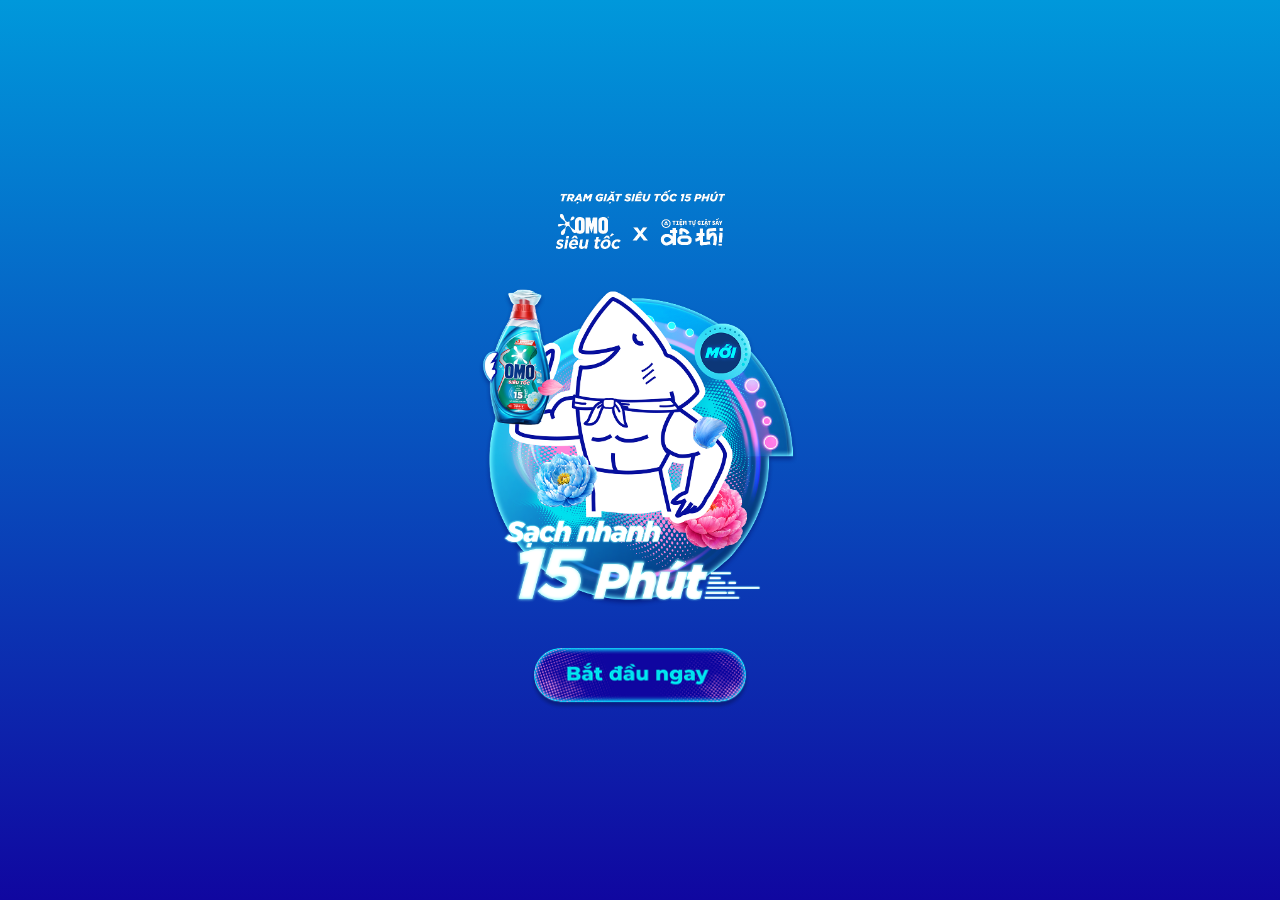
<file: index.html>
<!doctype html>
<html lang="vi">
  <head>
    <meta charset="UTF-8" />
    <meta name="viewport" content="width=device-width, initial-scale=1.0" />
    <title>Trạm giặt siêu tốc 15 phút | OMO Siêu tốc</title>
    <link rel="icon" href="data:," />
    <link rel="stylesheet" href="./styles.css?v=20260606-58" />
  </head>
  <body>
    <main class="app-shell">
      <section class="screen is-active" id="screen-intro" aria-label="Bắt đầu khảo sát">
        <div class="intro-panel">
          <img class="intro-logo" src="./assets/img/main-logo.png" alt="Logo chương trình" />
          <img class="intro-illustration" src="./assets/img/starter-img.png" alt="" />
          <button class="image-button" type="button" id="start-survey">
            <img src="./assets/img/btn-start-now.png" alt="Bắt đầu ngay" />
          </button>
        </div>
      </section>

      <section class="screen" id="screen-info" aria-labelledby="info-title">
        <div class="screen-header info-header">
          <img class="info-logo" src="./assets/img/main-logo.png" alt="Logo chương trình" />
          <h1 id="info-title">Thông tin khách hàng</h1>
        </div>

        <form class="form-stack info-form" id="participant-form" novalidate>
          <label class="field">
            <span>Họ và tên</span>
            <input id="full-name" name="fullName" type="text" autocomplete="name" placeholder="Họ và Tên" />
            <small class="field-error" id="full-name-error"></small>
          </label>

          <div class="choice-field gender-field" role="radiogroup" aria-labelledby="gender-label">
            <span class="choice-label" id="gender-label">Giới tính</span>
            <div class="gender-options">
              <label><input type="radio" name="gender" value="male" /> Nam</label>
              <label><input type="radio" name="gender" value="female" /> Nữ</label>
            </div>
            <small class="field-error" id="gender-error"></small>
          </div>

          <fieldset class="choice-field">
            <legend>Độ tuổi</legend>
            <input id="age-range" name="ageRange" type="hidden" />
            <div class="age-options">
              <button type="button" data-age-range="18-24">18 - 24 tuổi</button>
              <button type="button" data-age-range="24-45">24 - 45 tuổi</button>
              <button type="button" data-age-range="45+">Trên 45 tuổi</button>
            </div>
            <small class="field-error" id="age-range-error"></small>
          </fieldset>

          <label class="checkbox-row">
            <input id="consent" name="consent" type="checkbox" />
            <span>Tôi đồng ý <button class="inline-policy-button" type="button" id="open-policy">chia sẻ thông tin cá nhân</button> để tham gia chương trình khảo sát.</span>
          </label>

          <p class="helper-text">Nếu không đồng ý chia sẻ thông tin, bạn vẫn có thể làm khảo sát và kết quả sẽ được lưu dưới dạng ẩn danh.</p>

          <button class="image-button continue-survey-button" type="submit">
            <img src="./assets/img/continue-survey.png" alt="Tiếp tục khảo sát" />
          </button>
        </form>

        <img class="info-bottom-illustration" src="./assets/img/starter-illustration.png" alt="" />
      </section>

      <section class="screen" id="screen-quiz" aria-labelledby="quiz-title">
        <div class="screen-header quiz-header">
          <img class="quiz-logo" src="./assets/img/main-logo.png" alt="Logo chương trình" />
          <h1 id="quiz-title">Bộ câu hỏi khảo sát</h1>
        </div>

        <div class="quiz-content">
          <div class="quiz-question-frame">
            <div class="question-label-holder" aria-live="polite">
              <img src="./assets/img/question-label-holder.png" alt="" />
              <span id="question-counter">Câu 1/6</span>
            </div>
            <div class="question-list" id="question-list"></div>
          </div>
          <p class="field-error question-error" id="question-error" hidden></p>

          <div class="sticky-actions quiz-actions">
            <button class="image-button quiz-nav-button" type="button" id="previous-question">
              <img src="./assets/img/btn-go-back.png" alt="Quay lại" />
            </button>
            <button class="image-button quiz-nav-button" type="button" id="next-question">
              <img src="./assets/img/btn-continue.png" alt="Tiếp theo" />
            </button>
          </div>
        </div>

        <div class="quiz-bottom-decor" aria-hidden="true">
          <img class="quiz-bottom-bg" src="./assets/img/bottom-decor.png" alt="" />
          <img class="quiz-bottom-illustration" id="quiz-bottom-illustration" src="./assets/img/question-1-bottom-img.png" alt="" />
        </div>
      </section>

      <section class="screen" id="screen-submit" aria-labelledby="submit-title">
        <img class="submit-logo" src="./assets/img/main-logo.png" alt="Logo chương trình" />
        <div class="center-panel submit-panel">
          <img class="submit-loading-img" src="./assets/img/loading-img.png" alt="" />
          <h1 id="submit-title">Đang ghi nhận khảo sát</h1>
          <p class="submit-status" id="submit-status">Vui lòng chờ trong giây lát.</p>
          <button class="secondary-button" type="button" id="retry-submit" hidden>Thử gửi lại</button>
        </div>
      </section>

      <section class="screen" id="screen-thanks" aria-labelledby="thanks-title">
        <img class="submit-logo" src="./assets/img/main-logo.png" alt="Logo chương trình" />
        <div class="center-panel thanks-panel">
          <h1 id="thanks-title">
            Cảm ơn quý khách đã<br />
            tham gia chương trình<br />
            khảo sát của chúng tôi
          </h1>
          <p class="submit-status" id="success-message">Khảo sát của bạn đã được ghi nhận thành công.</p>
          <button class="image-button thanks-redo-button" type="button" id="new-survey">
            <img src="./assets/img/btn-redo.png" alt="Thực hiện khảo sát mới" />
          </button>
        </div>
        <img class="thanks-bottom-img" src="./assets/img/thankyou-bottom-img.png" alt="" />
      </section>
    </main>

    <dialog class="policy-dialog" id="policy-dialog" aria-labelledby="policy-title">
      <h2 id="policy-title">Quy định<br />chia sẻ thông tin</h2>
      <div class="policy-copy">
        <p>Thông tin cá nhân được thu thập nhằm xác nhận người tham gia, tổng hợp kết quả khảo sát, liên hệ khi cần thiết về chương trình và chăm sóc khách hàng theo phạm vi bạn đã đồng ý.</p>
        <p>Thông tin có thể bao gồm họ tên, giới tính, độ tuổi, thời điểm tham gia và câu trả lời khảo sát. Nếu bạn không đồng ý chia sẻ thông tin, hệ thống chỉ lưu kết quả khảo sát dưới dạng ẩn danh.</p>
        <p>Dữ liệu được bảo mật, chỉ nhân sự hoặc đơn vị xử lý dữ liệu được ủy quyền mới được tiếp cận cho mục đích vận hành chương trình. Chúng tôi không bán hoặc chia sẻ thông tin cho bên thứ ba nếu không có sự đồng ý của bạn hoặc yêu cầu hợp pháp của cơ quan có thẩm quyền.</p>
        <p>Bạn có quyền yêu cầu kiểm tra, cập nhật, rút lại đồng ý hoặc xóa thông tin cá nhân theo quy định pháp luật Việt Nam về bảo vệ dữ liệu cá nhân.</p>
      </div>
      <div class="policy-dialog-footer">
        <img class="policy-modal-bg" src="./assets/img/policy-modal-bg.png" alt="" aria-hidden="true" />
        <button class="image-button policy-understand-button" type="button" id="close-policy">
          <img src="./assets/img/btn-understand.png" alt="Đã hiểu" />
        </button>
      </div>
    </dialog>

    <dialog class="policy-dialog" id="anonymous-dialog" aria-labelledby="anonymous-title">
      <img class="anonymous-decor anonymous-decor-top" src="./assets/img/anonymous-img-1.png" alt="" aria-hidden="true" />
      <img class="anonymous-decor anonymous-decor-bottom" src="./assets/img/anonymous-img-2.png" alt="" aria-hidden="true" />
      <h2 id="anonymous-title">Khảo sát ẩn danh</h2>
      <div class="anonymous-copy">
        <p>Thông tin khảo sát của bạn sẽ được hệ thống ghi nhận là khách hàng ẩn danh. Chúng tôi sẽ không lưu lại thông tin này trong hệ thống.</p>
      </div>
      <div class="policy-dialog-footer anonymous-dialog-footer">
        <button class="image-button anonymous-continue-button" type="button" id="confirm-anonymous">
          <img src="./assets/img/btn-understand-and-continue.png" alt="Đã hiểu &amp; Tiếp tục khảo sát" />
        </button>
      </div>
    </dialog>

    <script src="https://cdn.jsdelivr.net/npm/gsap@3.12.7/dist/gsap.min.js"></script>
    <script src="./firebase-config.js?v=20260606-07"></script>
    <script src="./questions.js?v=20260606-07"></script>
    <script src="./survey-store.js?v=20260606-07"></script>
    <script src="./app.js?v=20260606-17"></script>
  </body>
</html>
</file>
<file: styles.css>
@import url("https://fonts.googleapis.com/css2?family=Montserrat:wght@400;500;600;700;800&display=swap");

:root {
  --app-bg-start: #0098db;
  --app-bg-end: #1007a0;
  --text-main: #ffffff;
  --text-on-white: #1007a0;
  --text-highlight: #00f1f5;
  --panel-border: rgba(255, 255, 255, 0.38);
  color: var(--text-main);
  background: var(--app-bg-end);
  font-family: "Montserrat", Arial, Helvetica, sans-serif;
}

* {
  box-sizing: border-box;
}

img {
  display: block;
  max-width: 100%;
  height: auto;
}

html {
  min-height: 100%;
  font-family: "Montserrat", Arial, Helvetica, sans-serif;
}

[hidden] {
  display: none !important;
}

body {
  margin: 0;
  min-height: 100vh;
  background: linear-gradient(180deg, var(--app-bg-start) 0%, var(--app-bg-end) 100%);
  background-attachment: fixed;
  color: var(--text-main);
  font-family: "Montserrat", Arial, Helvetica, sans-serif;
}

button,
input {
  font: inherit;
}

input::placeholder,
textarea::placeholder {
  color: rgba(0, 0, 0, 0.35);
  opacity: 1;
}

button {
  cursor: pointer;
}

.inline-policy-button {
  display: inline;
  padding: 0;
  border: 0;
  background: transparent;
  color: var(--text-main);
  font-weight: 700;
  text-align: left;
  text-decoration: underline;
  text-underline-offset: 2px;
}

.app-shell {
  position: relative;
  width: min(100%, 480px);
  margin: 0 auto;
  padding: 0;
  background: transparent;
  border-left: 0;
  border-right: 0;
}

.admin-shell {
  width: min(100%, 1080px);
}

.top-nav {
  position: fixed;
  right: 18px;
  bottom: 18px;
  z-index: 5;
  display: grid;
  width: 250px;
  grid-template-columns: repeat(2, 1fr);
  gap: 4px;
  padding: 10px;
  background: #ffffff;
  border: 1px solid #d8dee8;
  border-radius: 8px;
  box-shadow: 0 12px 30px rgba(15, 23, 42, 0.16);
}

.nav-button {
  min-height: 38px;
  border: 1px solid #c8d0dc;
  border-radius: 6px;
  background: #ffffff;
  color: var(--text-on-white);
  font-size: 12px;
}

.nav-button.is-active {
  border-color: var(--text-highlight);
  background: rgba(0, 241, 245, 0.14);
  color: var(--text-on-white);
  font-weight: 700;
}

.screen {
  display: none;
  min-height: 100dvh;
  max-height: 225vw;
  padding: 0 13px;
}

.screen.is-active {
  display: block;
}

.screen-header {
  margin-bottom: 20px;
}

#screen-intro {
  height: 100dvh;
  max-height: 100dvh;
}

#screen-intro.is-active {
  display: flex;
  flex-direction: column;
  justify-content: center;
}

.intro-panel {
  display: grid;
  justify-items: center;
  align-content: center;
  width: 100%;
}

.intro-logo {
  display: block;
  width: 169px;
  height: auto;
  margin: 0 auto 40px;
}

.intro-illustration {
  display: block;
  width: 73%;
  height: auto;
  margin: 0 auto 40px;
}

#screen-intro .intro-logo,
#screen-intro .intro-illustration,
#screen-intro #start-survey {
  opacity: 0;
}

#screen-intro .intro-illustration {
  transform: translateY(24px);
}

.image-button {
  display: block;
  width: 220px;
  margin: 0 auto;
  padding: 0;
  border: 0;
  background: transparent;
  transition:
    filter 0.1s ease,
    transform 0.1s ease;
  transform: scale(1);
}

#start-survey {
  width: 220px;
}

.image-button img {
  display: block;
  width: 100%;
  height: auto;
}

.image-button:hover {
  filter: brightness(1.05);
}

.image-button:active {
  filter: brightness(0.9);
  transform: scale(0.95);
}

#screen-info {
  position: relative;
  min-height: 210vw;
  max-height: 100vh;
  padding-bottom: 0;
  overflow-x: hidden;
  overflow-y: auto;
}

.info-header {
  padding-top: 150px;
  margin-bottom: 30px;
  text-align: center;
}

#info-title {
  margin: 0 0 30px;
  color: var(--text-highlight);
  font-size: 30px;
  line-height: 1.2;
  text-align: center;
}

.info-form {
  position: relative;
  z-index: 1;
}

.info-form .field {
  gap: 0;
}

.admin-login-form .field {
  gap: 0;
}

.info-form .field span,
.admin-login-form .field span,
.choice-field legend,
.choice-label {
  display: block;
  margin-bottom: 5px;
  color: var(--text-highlight);
  font-size: 15px;
  font-weight: 500;
  line-height: 1.35;
}

.info-form .field input,
.admin-login-form .field input {
  height: 56px;
  min-height: 56px;
  padding: 0 28px;
  border: 1px solid var(--text-on-white);
  border-radius: 28px;
  background: #ffffff;
  color: var(--text-on-white);
  font-size: 15px;
  font-weight: 500;
  text-transform: uppercase;
}

.choice-field {
  display: grid;
  gap: 0;
  min-width: 0;
  margin: 0;
  padding: 0;
  border: 0;
}

.gender-field {
  grid-template-columns: auto 1fr;
  column-gap: 18px;
  align-items: center;
}

.gender-field .field-error {
  grid-column: 1 / -1;
}

.gender-field .choice-label {
  margin: 0;
  line-height: 32px;
}

.gender-options,
.age-options {
  display: grid;
  gap: 10px;
}

.gender-options {
  grid-template-columns: repeat(2, auto);
  align-items: center;
  justify-content: start;
  gap: 18px;
}

.age-options {
  grid-template-columns: repeat(3, minmax(0, 1fr));
}

.age-options button {
  display: grid;
  place-items: center;
  min-height: 56px;
  padding: 0 10px;
  border: 1px solid var(--text-on-white);
  border-radius: 28px;
  background: #ffffff;
  color: var(--text-on-white);
  font-size: 12px;
  font-weight: 600;
  text-align: center;
  text-transform: uppercase;
  white-space: nowrap;
}

.gender-options label {
  display: grid;
  grid-template-columns: 24px auto;
  gap: 8px;
  align-items: center;
  min-height: 32px;
  color: var(--text-main);
  font-size: 15px;
  font-weight: 500;
  line-height: 1;
}

.gender-options input {
  position: relative;
  width: 24px;
  height: 24px;
  margin: 0;
  border: 1px solid var(--text-on-white);
  border-radius: 50%;
  appearance: none;
  background: #ffffff;
}

.gender-options input:checked {
  border: 2px solid #ffffff;
  background: var(--text-highlight);
}

.gender-options input:checked::after {
  position: absolute;
  top: 4px;
  left: 3px;
  width: 11px;
  height: 6px;
  border-bottom: 3px solid #ffffff;
  border-left: 3px solid #ffffff;
  content: "";
  transform: rotate(-45deg);
}

.age-options button.is-selected {
  border: 6px solid #ffffff;
  background: var(--text-highlight);
  font-weight: 800;
}

.continue-survey-button {
  width: 100%;
  margin-top: 12px;
}

.info-bottom-illustration {
  position: absolute;
  right: 0;
  bottom: 0;
  left: 0;
  display: block;
  width: 100%;
  height: auto;
  pointer-events: none;
}

.dummy-logo {
  display: grid;
  place-items: center;
  width: 104px;
  height: 48px;
  margin: 40px auto;
  border: 2px dashed #94a3b8;
  border-radius: 8px;
  background: #ffffff;
  color: var(--text-on-white);
  font-size: 14px;
  font-weight: 800;
}

.eyebrow {
  margin: 0 0 8px;
  color: var(--text-highlight);
  font-size: 12px;
  font-weight: 700;
  letter-spacing: 0;
  text-transform: uppercase;
}

h1,
h2,
p {
  overflow-wrap: anywhere;
}

h1 {
  margin: 0;
  font-size: 26px;
  line-height: 1.18;
}

h2 {
  margin: 0 0 14px;
  font-size: 16px;
  line-height: 1.35;
}

.form-stack {
  display: grid;
  gap: 16px;
}

.field {
  display: grid;
  gap: 8px;
  font-size: 14px;
  font-weight: 700;
}

.field input {
  width: 100%;
  min-height: 48px;
  padding: 0 14px;
  border: 1px solid #b8c2d1;
  border-radius: 6px;
  background: #ffffff;
  color: var(--text-on-white);
}

.field-error {
  display: none;
  margin: 0;
  padding: 0;
  color: #ff8c8c;
  font-size: 12px;
  font-weight: 500;
  line-height: 1.35;
}

.field-error:not(:empty) {
  display: block;
  margin-top: 4px;
}

.question-error {
  margin: 14px 0 0;
}

.checkbox-row {
  display: grid;
  grid-template-columns: 24px 1fr;
  gap: 14px;
  align-items: start;
  color: var(--text-main);
  font-size: 13px;
  line-height: 1.4;
}

.checkbox-row input {
  position: relative;
  width: 24px;
  height: 24px;
  margin: 0;
  border: 1px solid #ffffff;
  border-radius: 4px;
  appearance: none;
  background: transparent;
}

.checkbox-row input:checked {
  border: 2px solid #ffffff;
  background: var(--text-highlight);
}

.checkbox-row input:checked::after {
  position: absolute;
  top: 45%;
  left: 50%;
  width: 13px;
  height: 7px;
  border-bottom: 3px solid #ffffff;
  border-left: 3px solid #ffffff;
  content: "";
  transform: translate(-50%, -50%) rotate(-45deg);
  transform-origin: center;
}

.question-card input {
  width: 18px;
  height: 18px;
  margin: 0;
}

.primary-button,
.secondary-button {
  width: 100%;
  min-height: 48px;
  border-radius: 6px;
  font-weight: 700;
}

.primary-button {
  border: 1px solid var(--text-highlight);
  background: var(--text-highlight);
  color: var(--text-on-white);
}

.secondary-button {
  border: 1px solid #b8c2d1;
  background: #ffffff;
  color: var(--text-on-white);
}

.primary-button:disabled,
.secondary-button:disabled {
  cursor: wait;
  opacity: 0.65;
}

.question-list {
  display: grid;
  gap: 14px;
}

#screen-quiz {
  position: relative;
  height: 215vw;
  min-height: auto;
  max-height: 225vw;
  padding-bottom: 0;
  overflow: hidden;
}

.quiz-header,
.quiz-content {
  position: relative;
  z-index: 1;
}

.quiz-header {
  padding-top: 100px;
  margin-bottom: 20px;
  text-align: center;
}

.quiz-logo,
.submit-logo,
.info-logo {
  position: absolute;
  top: 30px;
  left: 50%;
  z-index: 2;
  display: block;
  width: 169px;
  height: auto;
  margin: 0;
  transform: translateX(-50%);
}

#quiz-title {
  color: var(--text-highlight);
  font-size: 30px;
  line-height: 1.2;
  text-align: center;
}

.quiz-content {
  padding-bottom: 0;
  overflow-y: auto;
}

.quiz-question-frame {
  position: relative;
  margin-top: 76px;
}

.question-label-holder {
  position: absolute;
  top: -96px;
  left: 32px;
  z-index: 2;
  width: 210px;
  pointer-events: none;
}

.question-label-holder img {
  display: block;
  width: 100%;
  height: auto;
}

.question-label-holder span {
  position: absolute;
  top: 37%;
  right: 7%;
  color: var(--text-on-white);
  font-size: 17px;
  font-weight: 800;
  line-height: 1;
  transform: translateY(-50%);
  white-space: nowrap;
}

.question-card {
  display: none;
  margin-bottom: 24px;
  padding: 24px 24px 32px;
  border: 2px solid var(--text-on-white);
  border-radius: 29px;
  background: #f2f1ff;
  color: var(--text-on-white);
  overflow: hidden;
}

.question-card.is-active {
  display: block;
}

.question-card h2 {
  margin: 0 0 5px;
  color: #000000;
  font-size: 16px;
  font-weight: 500;
  line-height: 1.35;
}

.question-card label {
  position: relative;
  display: grid;
  grid-template-columns: 24px 1fr;
  gap: 16px;
  align-items: center;
  min-height: 56px;
  margin: 0 -24px;
  padding: 12px 24px;
  color: #000000;
  font-size: 16px;
  font-weight: 500;
  line-height: 1.25;
}

.question-card label:has(input:checked) {
  background: var(--text-highlight);
  color: var(--text-on-white);
}

.answer-copy {
  display: block;
  min-width: 0;
  color: inherit;
  font-size: 16px;
  font-weight: 500;
}

.question-card label::after {
  position: absolute;
  right: 24px;
  bottom: 0;
  left: 24px;
  height: 1px;
  background: #000000;
  content: "";
}

.question-card input[type="radio"] {
  position: relative;
  width: 24px;
  height: 24px;
  margin: 0;
  border: 1px solid var(--text-on-white);
  border-radius: 50%;
  appearance: none;
  background: transparent;
}

.question-card input[type="radio"]:checked {
  border: 0;
  background: var(--text-on-white);
}

.question-card input[type="radio"]:checked::after {
  position: absolute;
  top: 7px;
  left: 6px;
  width: 10px;
  height: 5px;
  border-bottom: 3px solid #ffffff;
  border-left: 3px solid #ffffff;
  content: "";
  transform: rotate(-45deg);
}

.other-answer {
  width: 100%;
  height: 78px;
  margin-top: 12px;
  padding: 14px;
  border: 1px solid #000000;
  border-radius: 11px;
  background: transparent;
  color: #000000;
  font-family: "Montserrat", Arial, Helvetica, sans-serif;
  font-size: 14px;
  line-height: 1.45;
  resize: none;
}

.sticky-actions {
  position: sticky;
  bottom: 0;
  display: grid;
  grid-template-columns: 1fr 1fr;
  gap: 10px;
  margin: 20px -15px -96px;
  padding: 12px 16px;
  background: rgba(16, 7, 160, 0.62);
  border-top: 1px solid var(--panel-border);
}

.quiz-actions {
  position: relative;
  bottom: auto;
  z-index: 2;
  grid-template-columns: 1fr 1fr;
  gap: 5px;
  margin: 0;
  padding: 0;
  border: 0;
  background: transparent;
}

.quiz-nav-button {
  width: 100%;
}

.quiz-bottom-decor {
  position: absolute;
  right: 0;
  bottom: 0;
  left: 0;
  z-index: 0;
  pointer-events: none;
}

.quiz-bottom-bg {
  position: absolute;
  right: 0;
  bottom: 0;
  left: 0;
  display: block;
  width: 100%;
  height: auto;
}

.quiz-bottom-illustration {
  position: absolute;
  left: 50%;
  bottom: 20px;
  display: block;
  height: auto;
  transform: translateX(-50%);
}

.quiz-bottom-illustration[data-question="1"] {
  width: 232px;
}

.quiz-bottom-illustration[data-question="2"] {
  width: 246px;
}

.quiz-bottom-illustration[data-question="3"] {
  width: 230px;
}

.quiz-bottom-illustration[data-question="4"] {
  width: 202px;
}

.quiz-bottom-illustration[data-question="5"] {
  width: 90%;
  max-width: 415px;
  bottom: 0;
  left: 5%;
  transform: none;
}

#screen-submit,
#screen-thanks {
  position: relative;
  min-height: 100dvh;
  max-height: 225vw;
}

#screen-thanks {
  overflow: hidden;
}

.submit-panel,
.thanks-panel {
  position: relative;
  z-index: 1;
  align-content: start;
  gap: 0;
  min-height: auto;
  padding: 100px 0 60px;
}

.submit-loading-img {
  display: block;
  width: 276px;
  max-width: 80%;
  height: auto;
  margin: 0 auto 20px;
}

#submit-title,
#thanks-title {
  margin: 0;
  color: #00f1f5;
  font-size: 30px;
  font-weight: 900;
  line-height: 1.2;
  text-align: center;
}

.submit-status {
  margin: 0;
  color: #ffffff;
  font-size: 16px;
  line-height: 1.45;
  text-align: center;
}

.thanks-redo-button {
  width: 100%;
  margin-top: 24px;
}

.thanks-redo-button img {
  width: 100%;
}

.thanks-bottom-img {
  position: fixed;
  bottom: 0;
  left: 50%;
  z-index: 0;
  display: block;
  width: min(100%, 480px);
  height: auto;
  transform: translateX(-50%);
  pointer-events: none;
}

.center-panel {
  display: grid;
  align-content: center;
  gap: 16px;
  min-height: calc(100vh - 72px);
  text-align: center;
}

.status-mark {
  display: grid;
  place-items: center;
  width: 72px;
  height: 72px;
  margin: 0 auto;
  border: 2px solid var(--text-highlight);
  border-radius: 50%;
  color: var(--text-highlight);
  font-size: 36px;
  font-weight: 700;
}

.loader {
  width: 64px;
  height: 64px;
  margin: 0 auto;
  border: 6px solid #dbeafe;
  border-top-color: var(--text-highlight);
  border-radius: 50%;
  animation: spin 0.9s linear infinite;
}

.stats-lock,
.stats-content,
.admin-content,
.admin-section {
  display: grid;
  gap: 12px;
}

.helper-text {
  margin: -4px 0 0;
  color: rgba(255, 255, 255, 0.78);
  font-size: 13px;
  line-height: 1.45;
}

#screen-info .helper-text {
  margin: 0;
  color: #ffffff;
  font-size: 13px;
}

.metric-grid {
  display: grid;
  gap: 10px;
}

.metric-grid article {
  display: grid;
  gap: 6px;
  padding: 12px;
  border: 1px solid #d2d9e4;
  border-radius: 8px;
  background: #ffffff;
  color: var(--text-on-white);
}

.metric-grid span {
  color: var(--text-on-white);
  font-size: 13px;
}

.metric-grid strong {
  font-size: 20px;
}

.table-frame {
  overflow-x: auto;
  border: 1px solid #d2d9e4;
  border-radius: 8px;
  background: #ffffff;
  color: var(--text-on-white);
}

table {
  width: 100%;
  min-width: 360px;
  border-collapse: collapse;
  font-size: 13px;
}

th,
td {
  padding: 12px;
  border-bottom: 1px solid #eef2f6;
  text-align: left;
}

th {
  background: #f1f5f9;
  color: var(--text-on-white);
}

.export-actions {
  display: grid;
  grid-template-columns: 1fr 1fr;
  gap: 10px;
}

.export-csv-bar .primary-button {
  width: 100%;
  margin: 0;
}

.export-csv-bar.is-fixed {
  position: fixed;
  bottom: 0;
  left: 50%;
  z-index: 10;
  width: min(100%, 480px);
  padding: 20px;
  background: #ffffff;
  box-sizing: border-box;
  transform: translateX(-50%);
}

.export-csv-bar.is-fixed .primary-button {
  margin: 0;
}

.export-actions:has(.export-csv-bar.is-fixed) {
  grid-template-columns: 1fr;
}

.admin-content.is-export-fixed .admin-dashboard-panel {
  padding-bottom: 160px;
}

.danger-button {
  width: 100%;
  min-height: 48px;
  padding: 0;
  margin: 12px 0;
  border: 1px solid #ff6b6b;
  border-radius: 6px;
  background: #ff6b6b;
  color: #ffffff;
  font-weight: 700;
}

.danger-button:disabled {
  cursor: wait;
  opacity: 0.65;
}

.admin-dialog-actions {
  display: grid;
  grid-template-columns: 1fr 1fr;
  gap: 10px;
  align-items: stretch;
}

.admin-dialog-actions .secondary-button,
.admin-dialog-actions .danger-button {
  width: 100%;
  min-height: 44px;
  margin: 0;
  padding: 0 12px;
  font-size: 14px;
  line-height: 1.2;
  text-align: center;
}

#delete-data-dialog,
#delete-record-dialog {
  width: min(calc(100% - 26px), 390px);
  max-height: calc(100dvh - 32px);
  margin: auto;
  padding: 20px 15px;
  border: 4px solid #00f1f5;
  border-radius: 28px;
  background: #ededfd;
  color: #000000;
  overflow: visible;
}

#delete-data-dialog::backdrop,
#delete-record-dialog::backdrop {
  background: rgba(0, 0, 0, 0.75);
}

#delete-data-dialog #delete-data-title,
#delete-record-dialog #delete-record-title {
  margin: 0 0 12px;
  color: #1007a0;
  font-size: 30px;
  font-weight: 900;
  line-height: 1.2;
  text-align: center;
}

#delete-data-dialog .anonymous-copy,
#delete-record-dialog .anonymous-copy {
  margin-bottom: 18px;
}

.row-actions-cell {
  width: 72px;
  white-space: nowrap;
}

.row-delete-button {
  min-width: 52px;
  min-height: 32px;
  padding: 0 10px;
  margin: 0;
  border: 1px solid #ff6b6b;
  border-radius: 6px;
  background: #ff6b6b;
  color: #ffffff;
  font-size: 12px;
  font-weight: 700;
}

.row-delete-button:disabled {
  cursor: wait;
  opacity: 0.65;
}

.filter-panel {
  display: grid;
  gap: 12px;
  padding: 12px;
  border: 1px solid #d2d9e4;
  border-radius: 8px;
  background: #ffffff;
  color: var(--text-on-white);
}

.filter-panel .helper-text,
.chart-card .helper-text,
.metric-grid .helper-text {
  color: var(--text-on-white);
}

.filter-actions {
  display: grid;
  grid-template-columns: 1fr 1fr;
  gap: 10px;
}

.pagination-controls {
  display: grid;
  grid-template-columns: auto 1fr auto;
  gap: 10px;
  align-items: center;
}

.pagination-arrow-button {
  display: grid;
  place-items: center;
  width: 42px;
  height: 42px;
  padding: 0;
  margin: 0;
  border: 1px solid #b8c2d1;
  border-radius: 6px;
  background: #ffffff;
  color: var(--text-on-white);
}

.pagination-arrow-button:disabled {
  cursor: not-allowed;
  opacity: 0.65;
}

.pagination-controls span {
  color: var(--text-main);
  font-size: 13px;
  font-weight: 700;
  text-align: center;
  white-space: nowrap;
}

.policy-dialog {
  width: min(calc(100% - 32px), 390px);
  padding: 20px;
  border: 1px solid #c8d0dc;
  border-radius: 8px;
  color: var(--text-on-white);
}

#policy-dialog,
#anonymous-dialog {
  width: min(calc(100% - 26px), 390px);
  max-height: calc(100dvh - 32px);
  margin: auto;
  border: 4px solid #00f1f5;
  border-radius: 28px;
  background: #ededfd;
  color: #000000;
  overflow: visible;
}

#policy-dialog {
  padding: 20px 15px 0;
}

#anonymous-dialog {
  padding: 45px 15px 10px;
}

#policy-dialog::backdrop,
#anonymous-dialog::backdrop {
  background: rgba(0, 0, 0, 0.75);
}

.policy-dialog::backdrop {
  background: rgba(15, 23, 42, 0.48);
}

#policy-dialog #policy-title,
#anonymous-dialog #anonymous-title {
  position: relative;
  z-index: 1;
  margin: 0 0 12px;
  color: #1007a0;
  font-size: 30px;
  font-weight: 900;
  line-height: 1.2;
  text-align: center;
}

.policy-dialog h2 {
  margin-bottom: 8px;
  font-size: 20px;
}

#policy-dialog .policy-copy,
#anonymous-dialog .anonymous-copy {
  position: relative;
  z-index: 1;
  display: grid;
  gap: 10px;
  margin: 0;
  color: #000000;
  font-size: 16px;
  font-weight: 600;
  line-height: 1.5;
  text-align: center;
}

#policy-dialog .policy-copy {
  max-height: 50vh;
  margin-bottom: 12px;
  overflow-y: auto;
}

#policy-dialog .policy-copy p,
#anonymous-dialog .anonymous-copy p {
  margin: 0;
  color: #000000;
  font-size: 16px;
  font-weight: 600;
  line-height: 1.5;
  text-align: center;
}

.anonymous-decor {
  position: absolute;
  z-index: 2;
  pointer-events: none;
}

.anonymous-decor-top {
  top: -44px;
  right: -5px;
  width: 78px;
  height: auto;
}

.anonymous-decor-bottom {
  bottom: -58px;
  left: 14px;
  width: 112px;
  height: auto;
}

.anonymous-dialog-footer {
  position: relative;
  z-index: 1;
}

.anonymous-continue-button,
.image-button.anonymous-continue-button {
  position: relative;
  z-index: 2;
  width: 100%;
  margin: 0 auto;
}

.policy-dialog-footer {
  position: relative;
  display: grid;
  place-items: center;
  padding: 30px 0;
}

.policy-modal-bg {
  position: absolute;
  top: 0;
  left: 0;
  z-index: 1;
  width: 100%;
  height: auto;
  pointer-events: none;
}

.policy-understand-button {
  position: relative;
  z-index: 2;
  width: 178px;
  margin: 0 auto;
}

.policy-dialog p {
  color: var(--text-on-white);
  font-size: 14px;
  line-height: 1.5;
}

.policy-copy {
  display: grid;
  gap: 10px;
  margin-bottom: 18px;
}

.policy-copy p {
  margin: 0;
}

.admin-section h2 {
  margin: 24px 0 0;
}

.participants-list-summary {
  margin: 0;
  color: var(--text-main);
  font-size: 13px;
  font-weight: 700;
}

.answer-charts {
  display: grid;
  gap: 12px;
}

.chart-card {
  display: grid;
  gap: 12px;
  padding: 12px;
  border: 1px solid #d2d9e4;
  border-radius: 8px;
  background: #ffffff;
  color: var(--text-on-white);
}

.chart-card-header {
  display: grid;
  gap: 6px;
}

.chart-card-header h3 {
  margin: 0;
  color: var(--text-on-white);
  font-size: 15px;
  line-height: 1.35;
}

.chart-card-header span {
  color: var(--text-on-white);
  font-size: 12px;
  font-weight: 700;
}

.chart-rows {
  display: grid;
  gap: 10px;
}

.chart-row {
  display: grid;
  gap: 6px;
}

.chart-row-label {
  display: flex;
  align-items: baseline;
  justify-content: space-between;
  gap: 10px;
  color: var(--text-on-white);
  font-size: 13px;
}

.chart-row-label span {
  min-width: 0;
  overflow-wrap: anywhere;
}

.chart-row-label strong {
  flex: 0 0 auto;
  color: var(--text-on-white);
  font-size: 12px;
}

.chart-track {
  width: 100%;
  height: 10px;
  overflow: hidden;
  border-radius: 999px;
  background: #e5eaf0;
}

.chart-bar {
  display: block;
  min-width: 2px;
  height: 100%;
  border-radius: inherit;
}

.chart-color-0 {
  background: #2563eb;
}

.chart-color-1 {
  background: #0891b2;
}

.chart-color-2 {
  background: #16a34a;
}

.chart-color-3 {
  background: #ca8a04;
}

.chart-color-4 {
  background: #dc2626;
}

.chart-color-5 {
  background: #7c3aed;
}

.admin-screen {
  position: relative;
  min-height: 100dvh;
  max-height: 225vw;
  padding: 0;
  overflow-x: hidden;
}

.admin-login-screen {
  position: relative;
  min-height: 230vw;
  max-height: 100vh;
}

.admin-login-panel {
  position: relative;
  z-index: 1;
  padding: 150px 15px 0;
}

.admin-eyebrow {
  margin: 0;
  color: #ffffff;
  font-size: 15px;
  font-weight: 400;
  line-height: 1.35;
  text-align: center;
}

#admin-title {
  margin: 0 0 40px;
  color: #00f1f5;
  font-size: 30px;
  line-height: 1.2;
  text-align: center;
}

.admin-login-form {
  position: relative;
  z-index: 1;
}

.admin-login-button {
  width: 100%;
  margin-top: 12px;
}

.admin-login {
  margin-bottom: 18px;
}

.admin-shell .screen {
  padding: 0;
}

.admin-shell .admin-screen {
  padding: 0;
}

.admin-shell .primary-button,
.admin-shell .secondary-button,
.admin-shell .danger-button {
  min-height: 42px;
  padding: 0;
  margin: 12px 0;
  font-size: 15px;
}

.admin-content {
  position: relative;
  padding: 30px 15px 0;
  overflow: visible;
}

.admin-dashboard-panel {
  position: relative;
  z-index: 1;
  padding-top: 90px;
  padding-bottom: 96px;
}

.admin-dashboard-title {
  margin: 0 0 40px;
  color: #00f1f5;
  font-size: 30px;
  line-height: 1.2;
  text-align: center;
}

.admin-shell .admin-content .field input {
  min-height: 42px;
}

.admin-shell .metric-grid {
  grid-template-columns: 1fr 1fr 1fr;
}

.admin-shell .filter-panel {
  grid-template-columns: repeat(2, minmax(0, 1fr));
  align-items: end;
}

.admin-shell .filter-actions,
.admin-shell .filter-panel .helper-text {
  grid-column: 1 / -1;
}

.admin-shell .answer-charts {
  grid-template-columns: repeat(2, minmax(0, 1fr));
  align-items: start;
}

@keyframes spin {
  to {
    transform: rotate(360deg);
  }
}

@media (max-width: 419px) {
  #info-title,
  #quiz-title,
  #submit-title,
  #thanks-title,
  #admin-title,
  .admin-dashboard-title {
    font-size: 28px;
  }

  #submit-title,
  #thanks-title {
    width: 100%;
    margin: 0 auto;
    white-space: nowrap;
  }

  .intro-logo {
    margin: 0 auto 40px;
  }

  .image-button {
    width: 100%;
  }

  #start-survey {
    width: 200px;
  }

  #info-title {
    margin: 0 0 24px;
  }

  .info-header {
    padding-top: 120px;
  }

  .form-stack {
    gap: 12px;
  }

  #screen-info .info-form .field input {
    height: 50px;
    min-height: 50px;
    line-height: 50px;
  }

  .admin-login-form .field input {
    height: 50px;
    min-height: 50px;
    line-height: 50px;
  }

  #screen-info .age-options button {
    min-height: 50px;
    font-size: 11px;
  }

  #screen-info .gender-options label {
    grid-template-columns: 22px auto;
  }

  #screen-info .checkbox-row {
    grid-template-columns: 22px 1fr;
  }

  #screen-info .gender-options input,
  #screen-info .checkbox-row input {
    width: 22px;
    height: 22px;
  }

  #screen-info .gender-options input:checked::after {
    top: 4px;
    left: 3px;
    width: 10px;
    height: 5px;
    border-bottom-width: 2px;
    border-left-width: 2px;
  }

  #screen-info .checkbox-row input:checked::after {
    width: 12px;
    height: 6px;
    border-bottom-width: 2px;
    border-left-width: 2px;
  }

  .age-options button.is-selected {
    border: 4px solid #ffffff;
  }

  .info-bottom-illustration {
    right: auto;
    left: 5%;
    width: 90%;
  }

  .quiz-header {
    padding-top: 120px;
    margin-bottom: 12px;
  }

  .quiz-logo,
  .submit-logo,
  .info-logo {
    top: 30px;
    width: 139px;
  }

  .quiz-question-frame {
    margin-top: 65px;
  }

  .question-label-holder {
    top: -81px;
    left: 32px;
    width: 180px;
  }

  .quiz-actions {
    gap: 12px;
  }

  .thanks-panel {
    min-height: auto;
    padding: 170px 0;
  }

  .question-card h2 {
    padding-top: 0;
  }

  .question-card input[type="radio"] {
    width: 22px;
    height: 22px;
  }

  .question-card input[type="radio"]:checked::after {
    top: 6px;
    left: 5px;
    width: 10px;
    height: 5px;
    border-bottom: 2px solid #ffffff;
    border-left: 2px solid #ffffff;
  }

  .question-card {
    margin-bottom: 10px;
    padding: 12px 24px 12px;
  }

  .question-card label {
    min-height: 52px;
    padding: 10px 20px;
  }

  .quiz-bottom-illustration {
    bottom: 10px;
  }

  .quiz-bottom-illustration[data-question="5"] {
    left: 6%;
  }

  .thanks-redo-button {
    margin-top: 12px;
  }

  .quiz-bottom-illustration[data-question="1"] {
    width: 212px;
  }

  .quiz-bottom-illustration[data-question="2"] {
    width: 220px;
  }

  .quiz-bottom-illustration[data-question="3"] {
    width: 207px;
  }

  .quiz-bottom-illustration[data-question="4"] {
    width: 182px;
  }

  #policy-dialog #policy-title,
  #anonymous-dialog #anonymous-title {
    font-size: 28px;
  }

  #policy-dialog .policy-copy p,
  #anonymous-dialog .anonymous-copy p {
    font-size: 15px;
  }

  .policy-understand-button {
    width: 162px;
  }

  h2,
  .question-card h2,
  .question-card label,
  .answer-copy,
  .submit-status {
    font-size: 15px;
  }
}

@media (max-width: 389px) {
  #info-title,
  #quiz-title,
  #submit-title,
  #thanks-title,
  #admin-title,
  .admin-dashboard-title,
  #policy-dialog #policy-title,
  #anonymous-dialog #anonymous-title,
  #delete-data-dialog #delete-data-title,
  #delete-record-dialog #delete-record-title {
    font-size: 24px;
  }

  h2,
  .question-card h2,
  .question-card label,
  .answer-copy,
  .submit-status,
  #policy-dialog .policy-copy,
  #policy-dialog .policy-copy p,
  #anonymous-dialog .anonymous-copy,
  #anonymous-dialog .anonymous-copy p {
    font-size: 14px;
  }

  #start-survey {
    width: 180px;
  }

  #screen-info .age-options button {
    min-height: 48px;
  }
}

@media (max-width: 520px) {
  .admin-shell .filter-panel,
  .admin-shell .answer-charts {
    grid-template-columns: 1fr;
  }

  .admin-shell .filter-actions,
  .admin-shell .filter-panel .helper-text {
    grid-column: auto;
  }
}

@media (max-width: 767px) {
  .top-nav {
    display: none;
  }
}

@media (min-width: 481px) {
  #screen-info,
  .admin-login-screen {
    min-height: 100vh;
  }
}
</file>
